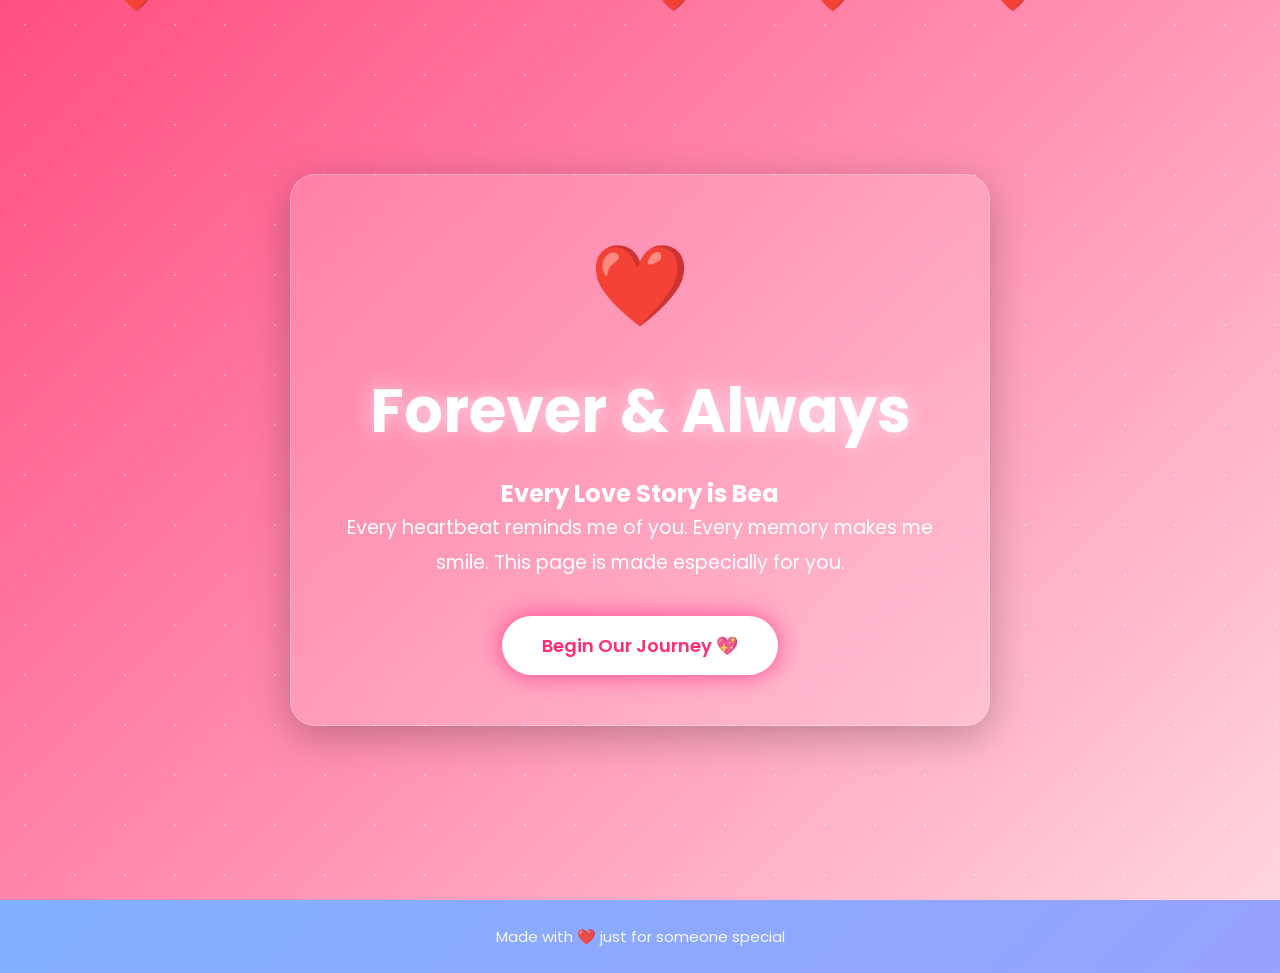
<file: index.html>
<!DOCTYPE html>
<html lang="en">
<head>
    <meta charset="UTF-8">
    <meta name="viewport" content="width=device-width, initial-scale=1.0">

    <title>Forever & Always ❤️</title>

    <link rel="stylesheet" href="style.css">

    <link rel="preconnect" href="https://fonts.googleapis.com">

    <link rel="preconnect" href="https://fonts.gstatic.com" crossorigin>

    <link href="https://fonts.googleapis.com/css2?family=Poppins:wght@300;400;500;600;700&display=swap" rel="stylesheet">

</head>

<body>

<!-- Floating Hearts -->
<div id="hearts"></div>

<!-- =========================
        LANDING PAGE
========================= -->

<!-- =========================
      PREMIUM LANDING PAGE
========================= -->

<!-- =========================
      PREMIUM LANDING PAGE
========================= -->
<!-- Premium Background Effects -->

<div class="stars"></div>

<div class="petals"></div>

<div class="sparkles"></div>


<section id="landing" class="page heroPage">

    <div class="stars"></div>
    <div class="hearts"></div>

    <div class="glass hero">

        <div class="heartLogo">
            ❤️
        </div>

        <h1 class="heroTitle">
            Forever & Always
        </h1>

        <h2 id="typingText"></h2>

        <p>
            Every heartbeat reminds me of you.
            Every memory makes me smile.
            This page is made especially for you.
        </p>

        <button id="startBtn" class="glowBtn">
            Begin Our Journey 💖
        </button>

    </div>

</section>

<!-- =========================
       CREATOR PAGE
========================= -->

<section id="creator" class="page hidden">

<div class="glass formCard">

<h2>Create Your Romantic Page</h2>

<div class="field">

<label>Your Name</label>

<input
type="text"
id="yourName"
placeholder="Enter your name">

</div>

<div class="field">

<label>Partner Name</label>

<input
type="text"
id="partnerName"
placeholder="Enter partner name">

</div>

<div class="field">

<label>Special Date</label>

<input
type="date"
id="specialDate">

</div>

<div class="field">

<label>Apology Message</label>

<textarea
id="loveMessage"
rows="8"
placeholder="Write your heartfelt message here..."></textarea>

</div>

<div class="field">

<label>Theme</label>

<select id="theme">

<option value="pink">
Romantic Pink
</option>

<option value="purple">
Dream Purple
</option>

<option value="dark">
Dark Love
</option>

<option value="gold">
Luxury Gold
</option>

</select>

</div>

<div class="buttons">

<button id="previewBtn">
Preview ❤️
</button>

<button id="continueBtn">
Continue 💌
</button>

</div>

</div>

</section><!-- =========================
      PASSWORD PAGE
========================= -->

<section id="passwordPage" class="page hidden">

    <div class="glass passwordCard">

        <h2>🔐 Private Love Page</h2>

        <p>
            Enter the password to continue.
        </p>

        <input
            type="password"
            id="pagePassword"
            placeholder="Enter password">

        <button id="unlockBtn">
            Unlock ❤️
        </button>

    </div>

</section>

<!-- =========================
      ENVELOPE PAGE
========================= -->

<section id="envelopePage" class="page hidden">

    <div class="envelopeWrapper">

        <div class="envelope" id="envelope">

            <div class="envelope-top"></div>

            <div class="envelope-body"></div>

            <div class="loveLetter">

                <h2>❤️</h2>

                <p>Tap to Open My Heart</p>

            </div>

        </div>

    </div>

</section>

<!-- =========================
      LOVE PAGE
========================= -->

<section id="lovePage" class="page hidden">

    <div class="glass loveCard">

        <h1 id="displayNames">
            Forever & Always ❤️
        </h1>

        <p id="displayDate"></p>

        <div id="countdown"></div>

        <div class="gallery">

            <div id="slider">

                <!-- Images appear here -->

            </div>

        </div>

        <div class="messageBox">

            <h2>My Letter To You ❤️</h2>

            <p id="displayMessage">

                Sanvi I LOVE YOU BABY SO MUCH 😘😘❤️❤️. baby tu magele shtir khub kid kid kle asa baby 😘😟. mka te timer handle kele asa mka sagle hetuk guide krta baby tu mka title support krta ani kena baby tu tugele vache ulr b baby tu mka shiketle baby tu tugele time ditle baby mka 😘😘❤️.ani kid zai baby mka sng etle sagle kle baby tu hw baby life bhitr kena revision stage r pvlo n ashelo baby tugele hejn pvlo tq baby so much ❤️😘😘. ani baby magele marks b baby tugele hejn improve zla baby 😘😘😘❤️.sorry baby kena kena hw khub over krta baby sorry kle baby magele chuk urta mn pn sanvi kitle b baby hw tuka hurt kru pn  baby tu mka maaf krta baby. ani sanvi tu raag kele mn chidle mn baby mka tshe kai n sanvi tuk khbr asa ni tugelo baby asa mn tugele mood sma kru 😘😘❤️. ani sanvi hw mummy promise ghevun sngta baby ashe mka kena koni treat kle n ashele sanvi kshe tu kle baby mka 😟😟. sanvi ek tut asa magele kdn baby ani sanvi tuk kid b zlr mjn palok zai n baby . ani tshe kena sng nka haan sanvi ki kon n mn hw asa baby tugele br tugelo baby(ritesh)asa baby tugele br 😘😘❤️. ani sanvi tu mka baby etle sagle kle asa tuk dista sanvi hw tuka sodtlo mn na baby ashe kena vichr b yenale baby mka mummy promise tr baby tuka kena sodna baby hw because i love u baby the way u have handled me at my bad times no one do it for me 😘😟😟. ani sanvi mka tut zai baby ani kon nka tu ani mummy khush ulr puro baby mka ani kai nka baby mka ❤️❤️😘. sanvi tut magele sagle baby you are my everthing . sorry sanvi hw tuka khub hurt kelo asa sorry ani tshe kena krna hw shikta sanvi magele mistake chn ani improve zta baby 😘😘😘❤️😍.tugele badal snguk baby magele kdn khub kid kid asa baby . sanvi ek tut reason asa baby magele kdn smile kruk 😘😘❤️❤️❤️.baby tu magele ❤️❤️❤️😘😘.ek ek pati tuka yvun hug krya ashe jta sanvi khub miss krta baby hw tuka 😘😟.tuk yvun tight hug ani kiss krya ashe baby ek tugele br sagle share krta hw ani mka b baby tuka sagle share krche avdta baby 😘😘. ani tu kena sanvi tshe vichr kr nka haan magele promise ashe khush rob baby tu kitle bare dista baby tu ❤️😘😘😘. tshe raag kr nka baby magir baby raag kid b sngta baby kid b decision gheta baby te bare urn n baby kena so kle ni baby raag kr nka . magele vair kr baby magele vair tuka pura haak asa baby rights asa baby tugele kdn . sanvi tugele badal sngche mnlr khub asa baby book kami pdtle baby 😘😘❤️❤️. ani sanvi thank you baby for coming into my life 😘😘❤️❤️. thank you for everthing sanvi 😘😘😟❤️.

love u so much sanvi 😘😘😘😘😘😘😘😘😘😘😘😘😘😘😘😘😘😘😘😘😘😘😘😘😘😘😘😘😘😘😘😘😘😘😘😘😘😘😘😘😘😘😘😘😘😘😘😘❤️❤️❤️❤️❤️❤️❤️❤️❤️❤️❤️❤️❤️❤️❤️❤️❤️❤️❤️❤️❤️❤️❤️❤️❤️❤️❤️❤️❤️❤️❤️❤️❤️❤️❤️❤️❤️❤️❤️❤️❤️❤️❤️❤️❤️❤️❤️❤️❤️❤️❤️❤️❤️❤️❤️❤️. Sanvi,

I love you so much ❤️
Thank you for always being with me.
Forever yours,
RiteshYour message will appear here...

            </p>

        </div>

        <div class="musicPlayer">

            <audio
                id="audioPlayer"
                controls>
            </audio>

        </div>

        <div class="actionButtons">

            <button id="editBtn">
                ✏️ Edit
            </button>

            <button id="themeBtn">
                🌙 Change Theme
            </button>

        </div>

    </div>

</section>

<!-- =========================
      LOADING SCREEN
========================= -->

<div id="loadingScreen" class="hidden">

    <div class="loader"></div>

    <p>
        Creating your romantic page...
    </p>

</div>

<!-- =========================
      FOOTER
========================= -->

<footer>

    <p>
        Made with ❤️ just for someone special
    </p>

</footer>

<script src="script.js"></script>

</body>
</html>
</file>
<file: style.css>
/* ==========================================
   GOOGLE FONT
========================================== */
@import url('https://fonts.googleapis.com/css2?family=Poppins:wght@300;400;500;600;700&display=swap');

/* ==========================================
   RESET
========================================== */

*{
    margin:0;
    padding:0;
    box-sizing:border-box;
    font-family:'Poppins',sans-serif;
}

html{
    scroll-behavior:smooth;
}

body{

    min-height:100vh;

    background:linear-gradient(
        135deg,
        #ff5f8f,
        #ff8fb1,
        #ffd6e0
    );

    overflow-x:hidden;

    color:white;

}

/* ==========================================
   COMMON
========================================== */

.page{

    min-height:100vh;

    display:flex;

    justify-content:center;

    align-items:center;

    padding:30px;

}

.hidden{

    display:none;

}

.glass{

    background:rgba(255,255,255,.15);

    backdrop-filter:blur(18px);

    border:1px solid rgba(255,255,255,.25);

    box-shadow:0 10px 40px rgba(0,0,0,.25);

    border-radius:25px;

}

/* ==========================================
   HERO
========================================== */

.hero{

    max-width:700px;

    text-align:center;

    padding:50px;

}

.hero h1{

    font-size:3.8rem;

    margin-bottom:20px;

}

.hero p{

    font-size:1.2rem;

    line-height:1.8;

    margin-bottom:35px;

}

.hero button{

    padding:16px 40px;

    border:none;

    border-radius:50px;

    background:white;

    color:#ff2d75;

    cursor:pointer;

    font-size:18px;

    font-weight:600;

    transition:.35s;

}

.hero button:hover{

    transform:translateY(-5px);

}

/* ==========================================
   CREATOR FORM
========================================== */

.formCard{

    width:100%;

    max-width:700px;

    padding:35px;

}

.formCard h2{

    text-align:center;

    margin-bottom:25px;

}

.field{

    margin-bottom:18px;

}

.field label{

    display:block;

    margin-bottom:8px;

    font-weight:600;

}

.field input,
.field textarea,
.field select{

    width:100%;

    padding:15px;

    border:none;

    outline:none;

    border-radius:15px;

    background:rgba(255,255,255,.9);

    color:#333;

    font-size:15px;

}

.field textarea{

    resize:none;

    min-height:160px;

}

.buttons{

    display:flex;

    justify-content:center;

    gap:15px;

    margin-top:30px;

    flex-wrap:wrap;

}

.buttons button{

    padding:14px 28px;

    border:none;

    border-radius:40px;

    background:white;

    color:#ff2d75;

    cursor:pointer;

    font-weight:600;

    transition:.3s;

}

.buttons button:hover{

    transform:scale(1.05);

}

/* ==========================================
   FLOATING HEARTS
========================================== */

#hearts{

    position:fixed;

    inset:0;

    pointer-events:none;

    overflow:hidden;

}

#hearts span{

    position:absolute;

    bottom:-40px;

    animation:floatHeart linear infinite;

    font-size:24px;

}

@keyframes floatHeart{

0%{

transform:translateY(0) rotate(0deg);

opacity:1;

}

100%{

transform:translateY(-120vh) rotate(360deg);

opacity:0;

}

}/* ===========================================
   PASSWORD PAGE
=========================================== */

.passwordCard{

    width:100%;
    max-width:420px;

    padding:40px;

    text-align:center;

}

.passwordCard h2{

    font-size:2rem;

    margin-bottom:10px;

}

.passwordCard p{

    margin-bottom:25px;

    opacity:.9;

}

.passwordCard input{

    width:100%;

    padding:15px;

    border:none;

    outline:none;

    border-radius:15px;

    margin-bottom:20px;

    font-size:16px;

    color:#333;

}

.passwordCard button{

    width:100%;

    padding:15px;

    border:none;

    border-radius:50px;

    background:#fff;

    color:#ff2d75;

    font-size:17px;

    cursor:pointer;

    transition:.3s;

}

.passwordCard button:hover{

    transform:translateY(-4px);

}


/* ===========================================
   ENVELOPE
=========================================== */

.envelopeContainer{

    display:flex;

    justify-content:center;

    align-items:center;

    width:100%;

    height:100vh;

}

.envelope{

    width:260px;

    height:180px;

    position:relative;

    cursor:pointer;

    transition:.6s;

}

.envelopeFront{

    position:absolute;

    width:100%;

    height:100%;

    background:#ff4f81;

    border-radius:12px;

    z-index:2;

}

.envelopeBack{

    position:absolute;

    width:100%;

    height:100%;

    background:#ff7da4;

    clip-path:polygon(0 0,100% 0,50% 60%);

    transform-origin:top;

    transition:.8s;

    z-index:3;

}

.envelope:hover .envelopeBack{

    transform:rotateX(180deg);

}

.letter{

    position:absolute;

    left:10px;

    right:10px;

    top:10px;

    bottom:10px;

    background:#fff;

    color:#ff2d75;

    border-radius:10px;

    display:flex;

    flex-direction:column;

    justify-content:center;

    align-items:center;

    z-index:1;

    transition:.5s;

}

.envelope:hover .letter{

    transform:translateY(-50px);

}


/* ===========================================
   LOVE PAGE
=========================================== */

.loveCard{

    width:100%;

    max-width:900px;

    padding:35px;

}

#displayNames{

    text-align:center;

    font-size:2.8rem;

    margin-bottom:10px;

}

#displayDate{

    text-align:center;

    opacity:.9;

    margin-bottom:20px;

}

#countdown{

    text-align:center;

    font-size:20px;

    font-weight:600;

    margin-bottom:30px;

}


/* ===========================================
   PHOTO GALLERY
=========================================== */

.gallery{

    margin:25px 0;

}

#slider{

    display:grid;

    grid-template-columns:repeat(auto-fit,minmax(220px,1fr));

    gap:18px;

}

#slider img{

    width:100%;

    height:250px;

    object-fit:cover;

    border-radius:18px;

    transition:.4s;

    box-shadow:0 10px 20px rgba(0,0,0,.25);

}

#slider img:hover{

    transform:scale(1.05);

}


/* ===========================================
   MESSAGE
=========================================== */

.messageBox{

    margin-top:30px;

    padding:25px;

    background:rgba(255,255,255,.12);

    border-radius:20px;

}

.messageBox h2{

    margin-bottom:15px;

}

.messageBox p{

    font-size:17px;

    line-height:1.8;

}


/* ===========================================
   MUSIC PLAYER
=========================================== */

.musicPlayer{

    margin-top:30px;

    text-align:center;

}

.musicPlayer audio{

    width:100%;

}


/* ===========================================
   BUTTONS
=========================================== */

.actionButtons{

    display:flex;

    justify-content:center;

    gap:15px;

    flex-wrap:wrap;

    margin-top:35px;

}

.actionButtons button{

    padding:14px 28px;

    border:none;

    border-radius:50px;

    background:#fff;

    color:#ff2d75;

    font-size:16px;

    font-weight:600;

    cursor:pointer;

    transition:.3s;

}

.actionButtons button:hover{

    transform:scale(1.05);

}


/* ===========================================
   LOADING
=========================================== */

#loadi#loadingScreen.hidden{
    display:none;
}

.loader{

    width:70px;

    height:70px;

    border:7px solid rgba(255,255,255,.3);

    border-top:7px solid white;

    border-radius:50%;

    animation:spin 1s linear infinite;

    margin-bottom:20px;

}

@keyframes spin{

    to{

        transform:rotate(360deg);

    }

}/* ===========================================
   FOOTER
=========================================== */

footer{

    text-align:center;

    padding:25px;

    color:white;

    opacity:.9;

    font-size:15px;

}


/* ===========================================
   FADE ANIMATIONS
=========================================== */

@keyframes fadeIn{

    from{

        opacity:0;
        transform:translateY(30px);

    }

    to{

        opacity:1;
        transform:translateY(0);

    }

}

.hero,
.formCard,
.passwordCard,
.loveCard{

    animation:fadeIn .8s ease;

}


/* ===========================================
   CARD HOVER
=========================================== */

.glass{

    transition:.35s;

}

.glass:hover{

    transform:translateY(-5px);

    box-shadow:0 20px 50px rgba(0,0,0,.35);

}


/* ===========================================
   THEMES
=========================================== */

/* Romantic Pink */

body.pink{

    background:
    linear-gradient(
        135deg,
        #ff6a88,
        #ff99ac,
        #ffd6e0
    );

}

/* Purple */

body.purple{

    background:
    linear-gradient(
        135deg,
        #7b2ff7,
        #a56eff,
        #d3b7ff
    );

}

/* Dark */

body.dark{

    background:
    linear-gradient(
        135deg,
        #141414,
        #2e2e2e,
        #454545
    );

}

/* Gold */

body.gold{

    background:
    linear-gradient(
        135deg,
        #7b5e00,
        #d4af37,
        #f7e7a1
    );

}


/* ===========================================
   IMAGE ANIMATION
=========================================== */

#slider img{

    animation:zoomImage 6s ease-in-out infinite;

}

@keyframes zoomImage{

    0%{

        transform:scale(1);

    }

    50%{

        transform:scale(1.05);

    }

    100%{

        transform:scale(1);

    }

}


/* ===========================================
   BUTTON EFFECT
=========================================== */

button{

    transition:.3s ease;

}

button:active{

    transform:scale(.96);

}


/* ===========================================
   SCROLLBAR
=========================================== */

::-webkit-scrollbar{

    width:8px;

}

::-webkit-scrollbar-track{

    background:#ffe3eb;

}

::-webkit-scrollbar-thumb{

    background:#ff5f8f;

    border-radius:20px;

}


/* ===========================================
   MOBILE RESPONSIVE
=========================================== */

@media (max-width:768px){

.hero{

    padding:30px;

}

.hero h1{

    font-size:2.5rem;

}

.hero p{

    font-size:1rem;

}

.formCard{

    padding:25px;

}

.loveCard{

    padding:20px;

}

#displayNames{

    font-size:2rem;

}

#slider{

    grid-template-columns:1fr;

}

.buttons,
.actionButtons{

    flex-direction:column;

}

.buttons button,
.actionButtons button{

    width:100%;

}

.passwordCard{

    padding:25px;

}

.envelope{

    width:200px;

    height:140px;

}

}


/* ===========================================
   EXTRA SMALL DEVICES
=========================================== */

@media (max-width:480px){

.hero h1{

    font-size:2rem;

}

.hero p{

    font-size:.95rem;

}

.field input,
.field textarea,
.field select{

    font-size:15px;

}

#displayNames{

    font-size:1.7rem;

}

.messageBox p{

    font-size:15px;

}

}/* ===============================
   PREMIUM HERO
================================ */

.heroPage{

    background:linear-gradient(
        135deg,
        #ff4f81,
        #ff8fb1,
        #ffd5df
    );

    position:relative;

    overflow:hidden;

}

.hero{

    text-align:center;

    max-width:700px;

    padding:50px;

}

.heartLogo{

    font-size:80px;

    animation:heartbeat 1.3s infinite;

}

.heroTitle{

    font-size:4rem;

    margin:20px 0;

    text-shadow:0 0 20px rgba(255,255,255,.6);

}

.glowBtn{

    padding:16px 40px;

    border:none;

    border-radius:50px;

    font-size:18px;

    font-weight:bold;

    cursor:pointer;

    color:white;

    background:#ff2d75;

    box-shadow:0 0 25px rgba(255,0,120,.6);

    transition:.4s;

}

.glowBtn:hover{

    transform:translateY(-5px) scale(1.05);

    box-shadow:0 0 45px rgba(255,0,120,.8);

}

@keyframes heartbeat{

    0%{transform:scale(1);}

    25%{transform:scale(1.15);}

    50%{transform:scale(1);}

    75%{transform:scale(1.15);}

    100%{transform:scale(1);}

}/* ===================================
   STARS
=================================== */

.stars{

position:fixed;

top:0;

left:0;

width:100%;

height:100%;

pointer-events:none;

background-image:

radial-gradient(white 1px, transparent 1px);

background-size:50px 50px;

opacity:.35;

animation:moveStars 40s linear infinite;

}

@keyframes moveStars{

from{

transform:translateY(0);

}

to{

transform:translateY(-400px);

}

}

/* ===================================
   PETALS
=================================== */

.petals{

position:fixed;

top:0;

left:0;

width:100%;

height:100%;

pointer-events:none;

overflow:hidden;

}

.petal{

position:absolute;

font-size:22px;

animation:fall linear forwards;

}

@keyframes fall{

0%{

transform:

translateY(-100px)

rotate(0deg);

opacity:1;

}

100%{

transform:

translateY(110vh)

rotate(720deg);

opacity:0;

}

}

/* ===================================
   SPARKLES
=================================== */

.sparkles{

position:fixed;

top:0;

left:0;

width:100%;

height:100%;

pointer-events:none;

overflow:hidden;

}

.sparkle{

position:absolute;

width:6px;

height:6px;

background:white;

border-radius:50%;

animation:twinkle 2s linear forwards;

}

@keyframes twinkle{

0%{

opacity:0;

transform:scale(.2);

}

50%{

opacity:1;

transform:scale(1.5);

}

100%{

opacity:0;

transform:scale(.2);

}
}/* ===========================
   PREMIUM ENVELOPE
=========================== */

.envelopeWrapper{

display:flex;
justify-content:center;
align-items:center;
height:100vh;

}

.envelope{

position:relative;

width:320px;
height:220px;

cursor:pointer;

perspective:1200px;

}

.envelope-body{

position:absolute;

width:100%;
height:100%;

background:linear-gradient(135deg,#ff4f81,#ff89b5);

border-radius:12px;

box-shadow:0 20px 40px rgba(0,0,0,.35);

}

.envelope-top{

position:absolute;

width:100%;
height:120px;

background:#ff7aa8;

clip-path:polygon(0 0,100% 0,50% 100%);

transform-origin:top;

transition:1s;

z-index:3;

}

.loveLetter{

position:absolute;

left:20px;
right:20px;
top:20px;
bottom:20px;

background:white;

border-radius:10px;

display:flex;
justify-content:center;
align-items:center;
flex-direction:column;

color:#ff2d75;

transition:1s;

transform:translateY(40px);

}

.envelope.open .envelope-top{

transform:rotateX(180deg);

}

.envelope.open .loveLetter{

transform:translateY(-80px);

box-shadow:0 20px 40px rgba(0,0,0,.3);

}/* ===========================
 PREMIUM MEMORY GALLERY
=========================== */


.galleryContainer{

height:100vh;

display:flex;
flex-direction:column;

justify-content:center;
align-items:center;

background:
linear-gradient(
135deg,
#ff758c,
#ff7eb3
);

color:white;

text-align:center;

}


.galleryContainer h1{

font-size:35px;

margin-bottom:30px;

}



.photoViewer{

position:relative;

width:320px;

height:420px;

perspective:1000px;

}


.photoViewer img{

width:100%;

height:100%;

object-fit:cover;

border-radius:25px;


box-shadow:
0 25px 50px rgba(0,0,0,.4);


transition:.8s;

cursor:pointer;

}



.photoViewer img.zoom{

transform:
scale(1.25)
rotateY(10deg);

}



.heart{

position:absolute;

font-size:50px;

opacity:0;

pointer-events:none;

}



.heart.show{

animation:
heartPop 1s forwards;

}



@keyframes heartPop{


0%{

transform:
translateY(0)
scale(.5);

opacity:1;

}


100%{

transform:
translateY(-180px)
scale(1.5);

opacity:0;

}


}



.galleryButtons{

margin-top:30px;

}



.galleryButtons button{

width:60px;

height:60px;

border:none;

border-radius:50%;


font-size:30px;

margin:10px;


background:white;

color:#ff2d75;

cursor:pointer;

}



.tapText{

font-size:18px;

margin-top:15px;

}/* ===== Romantic Effects ===== */

.heartLogo{
    animation: beat 1s infinite;
}

@keyframes beat{
    0%,100%{transform:scale(1);}
    50%{transform:scale(1.2);}
}.messageBox{
    animation: pulse 2s infinite;
}

@keyframes pulse{
    0%{transform:scale(1);}
    50%{transform:scale(1.02);}
    100%{transform:scale(1);}
}body{
    background:linear-gradient(-45deg,#ff6b81,#ff9ff3,#a29bfe,#74b9ff);
    background-size:400% 400%;
    animation:bgMove 15s infinite;
}

@keyframes bgMove{
    0%{background-position:0% 50%;}
    50%{background-position:100% 50%;}
    100%{background-position:0% 50%;}
}
</file>
